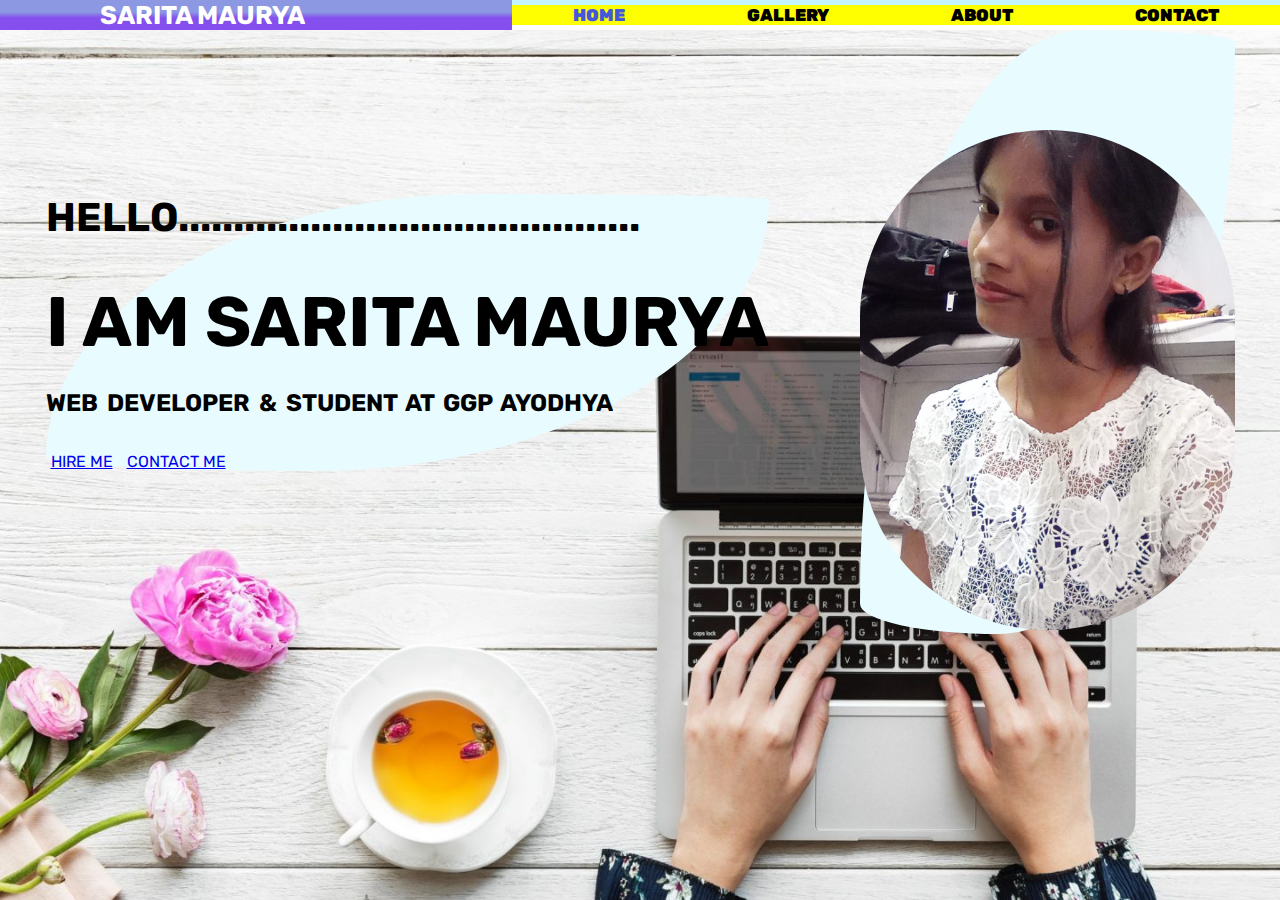
<file: index.html>
<!DOCTYPE html>
<html>
<head>
	<title>MyBlog</title>
	<link rel="stylesheet" type="text/css" href="index.css">
	<link href="https://fonts.googleapis.com/css2?family=Rubik:wght@300&display=swap" rel="stylesheet">
</head>
<body>

		<section class="navsection">
			<div class="logo">

				<h1> Sarita Maurya</h1>				
			</div>
			<nav>
				<a href="#">Home</a>
				<a href="gellary.html">gallery</a>
				<a href="Resume.html" >about</a>
				<a href="contact.html">Contact</a>
			</nav>
			
		</section>

		<main>
			<div class="leftside">
				<h3>hello..........................................</h3>
				<h1>I am Sarita Maurya</h1>
				<h2>Web Developer & Student At GGP Ayodhya</h2>
				<a href="Resume.html" target="_blank" class="btn1">Hire Me</a>
				<a href="contact.html" target="_blank" class="btn2">Contact Me</a>
			</div>

			<div class="rightside">
				<img src="rightside.jpeg">

				
			</div>
		</main>
</body>
</html>
</file>
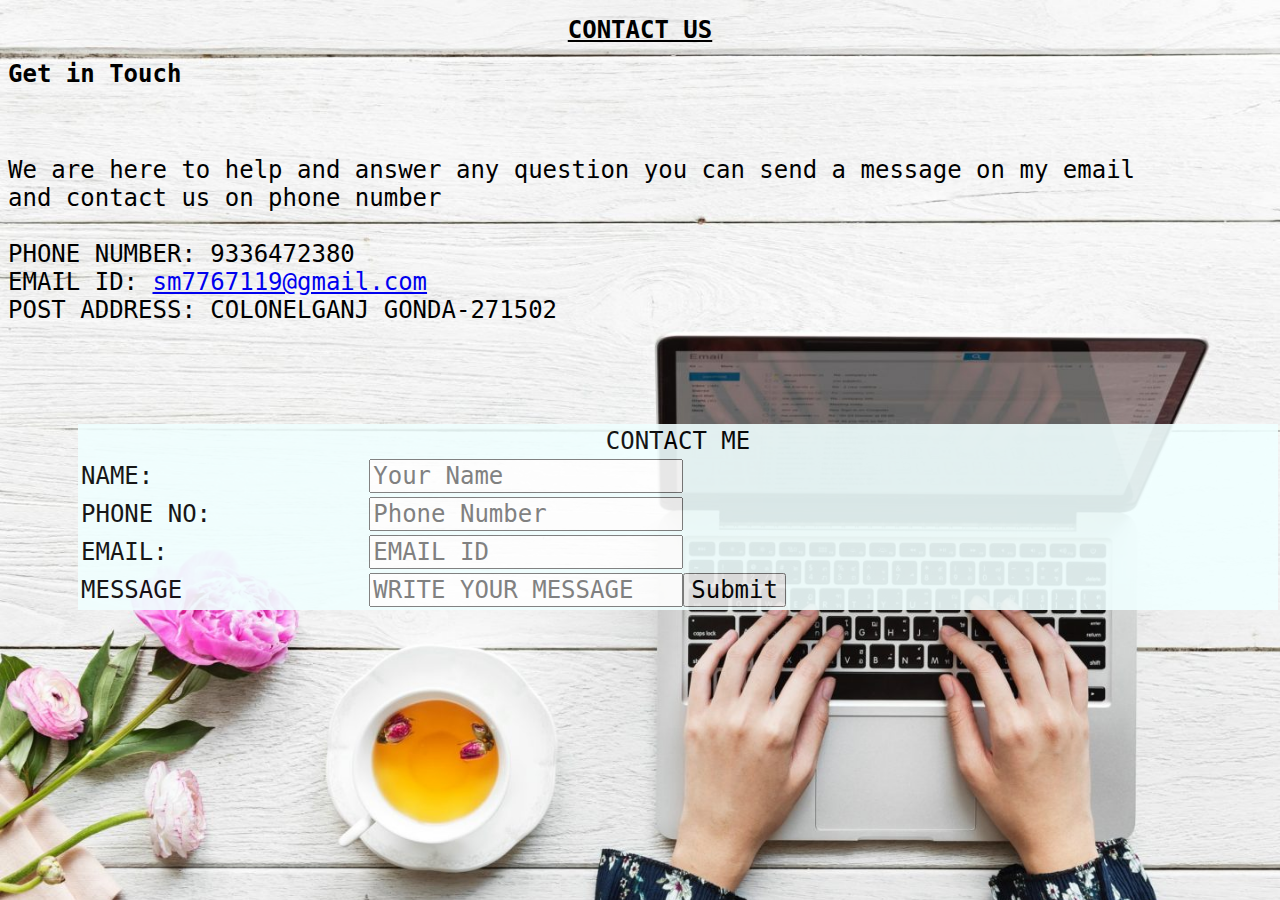
<file: contact.html>
<!DOCTYPE html>
<html>
<head>
	<title>Contact me</title>
	<style type="text/css">
		table{
			margin-top: 100px;
			margin-left: 70px;
			margin-right: ;
			opacity: 90%;
			background-color: 
		}
		.tt{
			text-align: center;

		}
		.con{
			text-align: center;
		}
		*{
			font-size: 24PX;
			font-family: monospace;
		}
		body{
			background-image: url(backimg.jpg);
			background-size: cover;
			background-attachment: fixed;
		}
	</style>
</head>
<body>
	<h1 class="con"><b><u>CONTACT US</u></b></h1>
		<h1><b>Get in Touch</b></h1><br>
			<p>We are here to help and answer any question you can send a message on my email <br>and contact us on phone number<br><br>
			PHONE NUMBER: 9336472380<br>
			EMAIL ID: <a href="sm7767119@gmail.com">sm7767119@gmail.com</a><br>
			POST ADDRESS: COLONELGANJ GONDA-271502<br>
			</p>
	<form>
		<table  width="1200" hight="600" bgcolor="azure">
			<tr>
				<td colspan="2" class="tt">CONTACT ME</td>
			</tr>
			<tr>
				<td>NAME:</td>
				<td><input type="text" name="name" placeholder="Your Name"></td>
			</tr>
			<tr>
				<td>PHONE NO:</td>
				<td><input type="PHONE" name="PH" placeholder="Phone Number"></td>
			</tr>
			<tr>
				<td>EMAIL:</td>
				<td><input type="mail" name="mail" placeholder="EMAIL ID"></td>
			</tr>
			<tr>
				<td>MESSAGE</td>
				<td><input type="textbox" name="MESSAGE" placeholder="WRITE YOUR MESSAGE"><input type="submit" name="sub"></td>
			</tr>
					</table>
	</form>

</body>
</html>
</file>
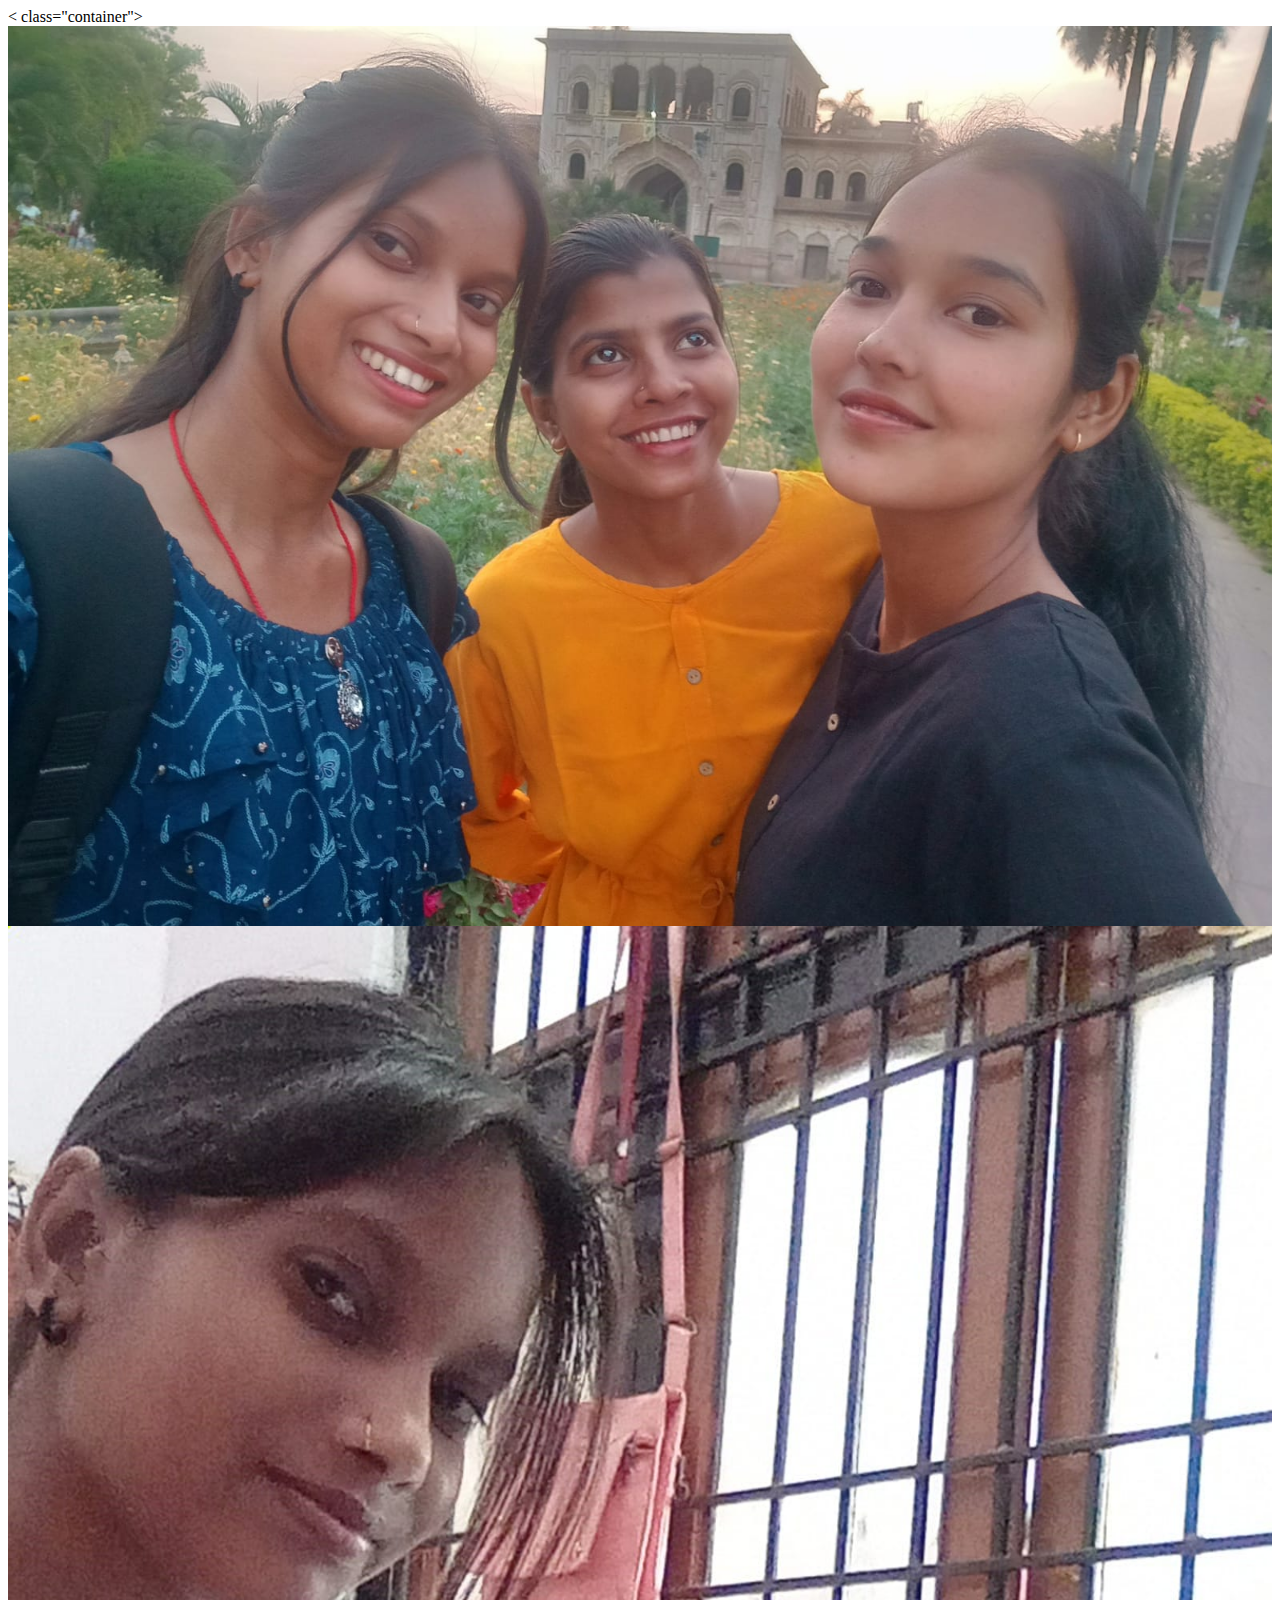
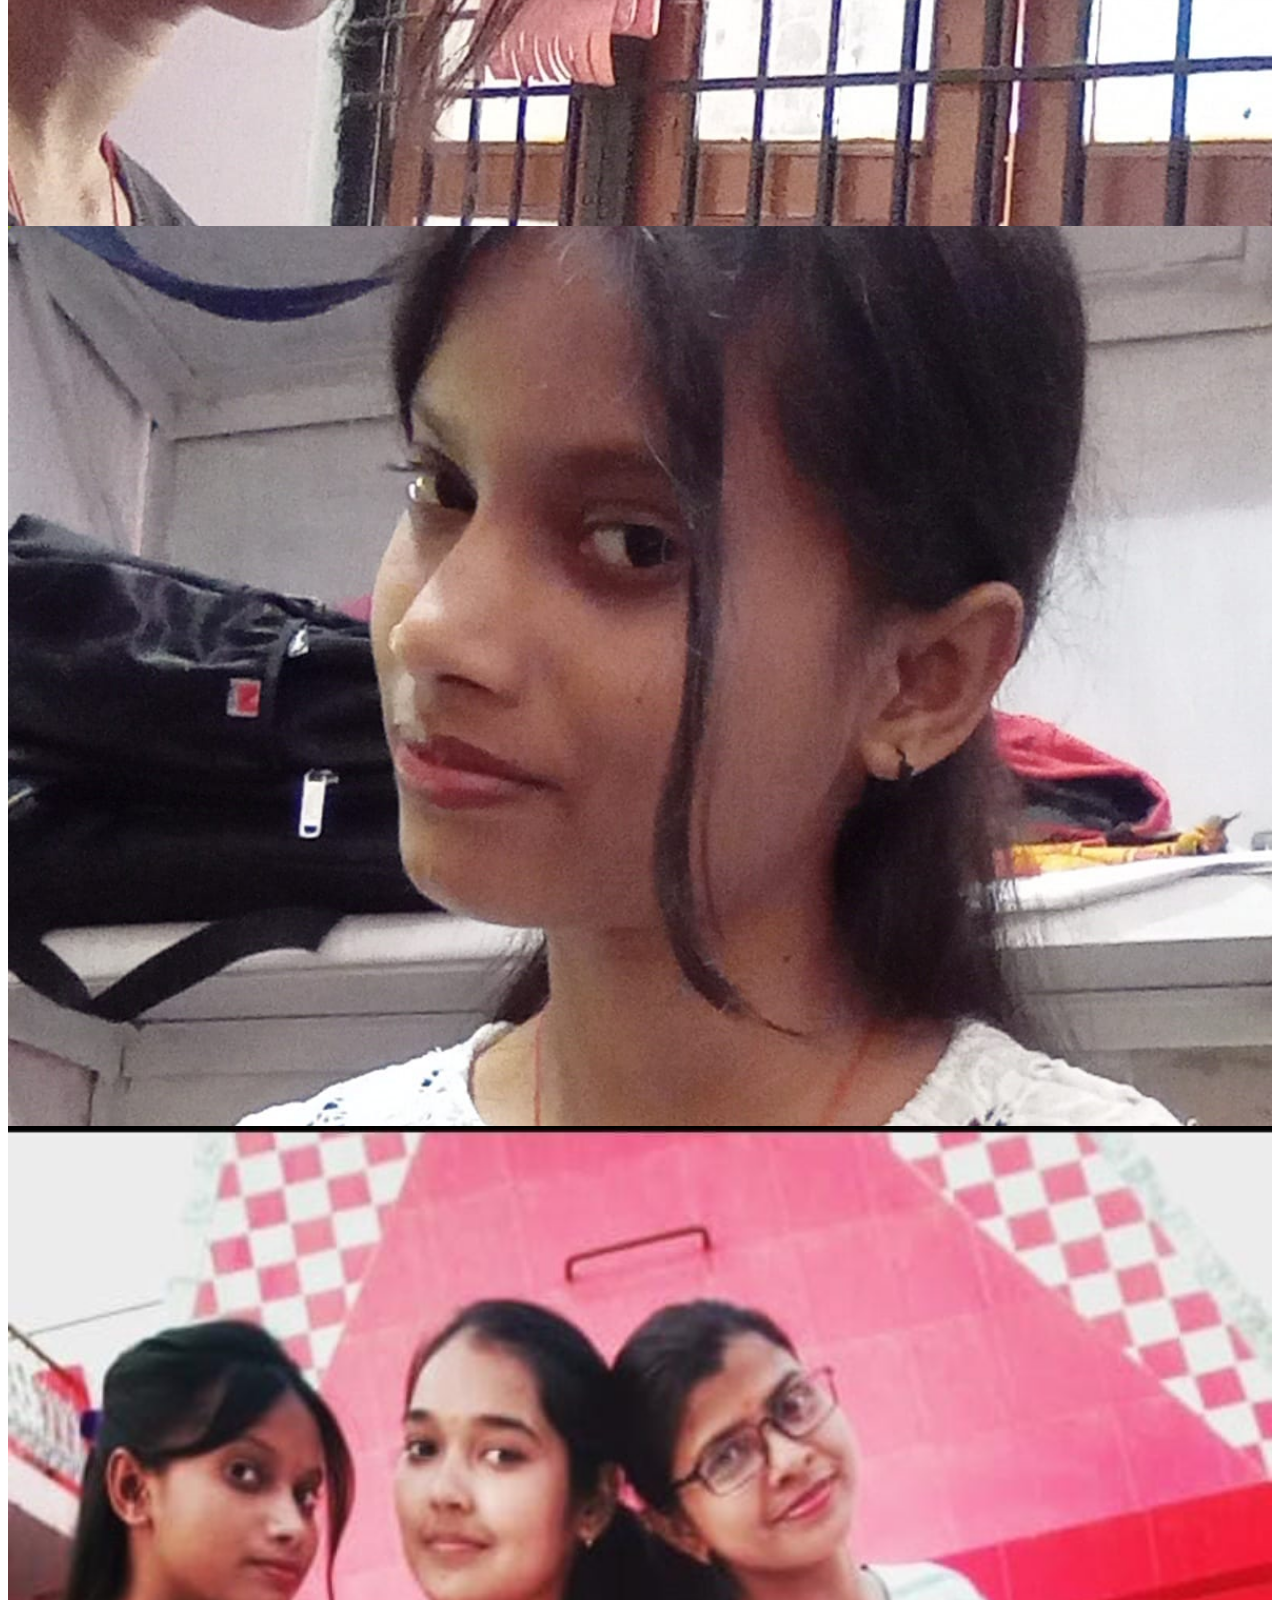
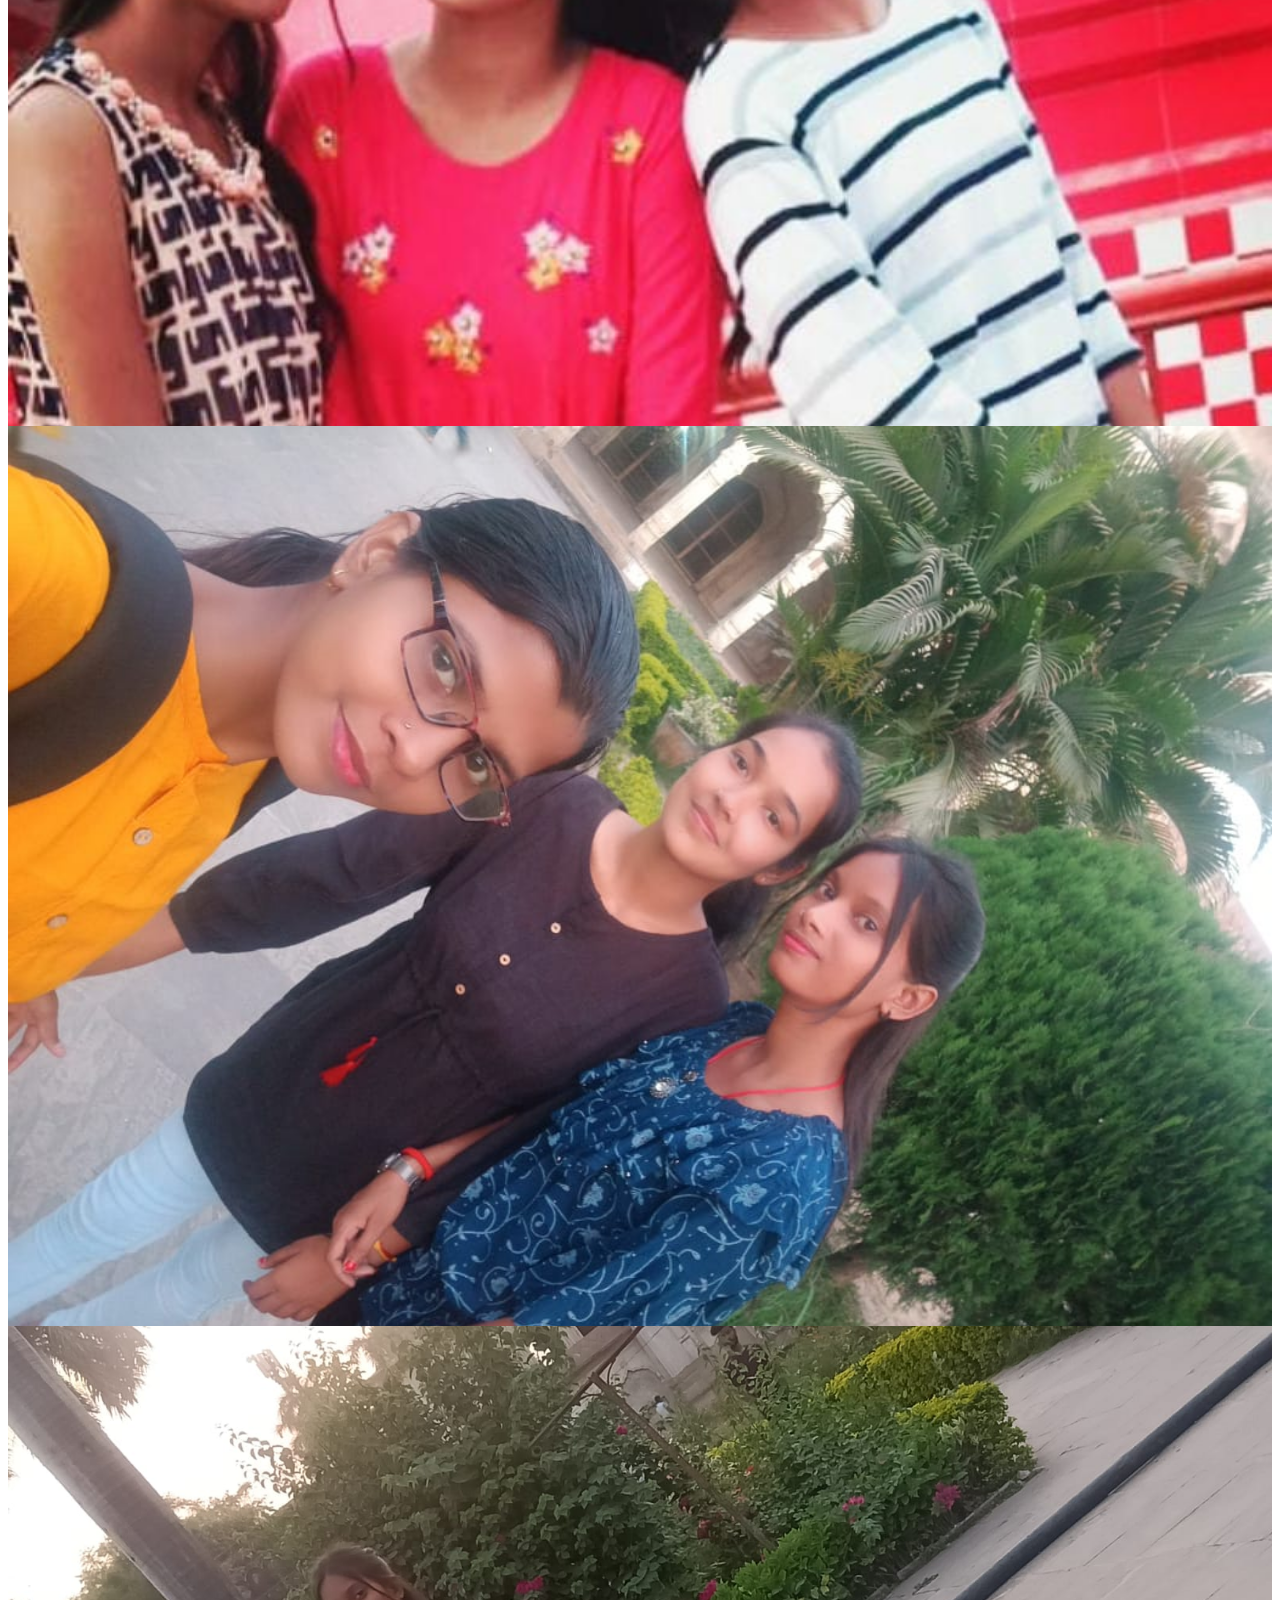
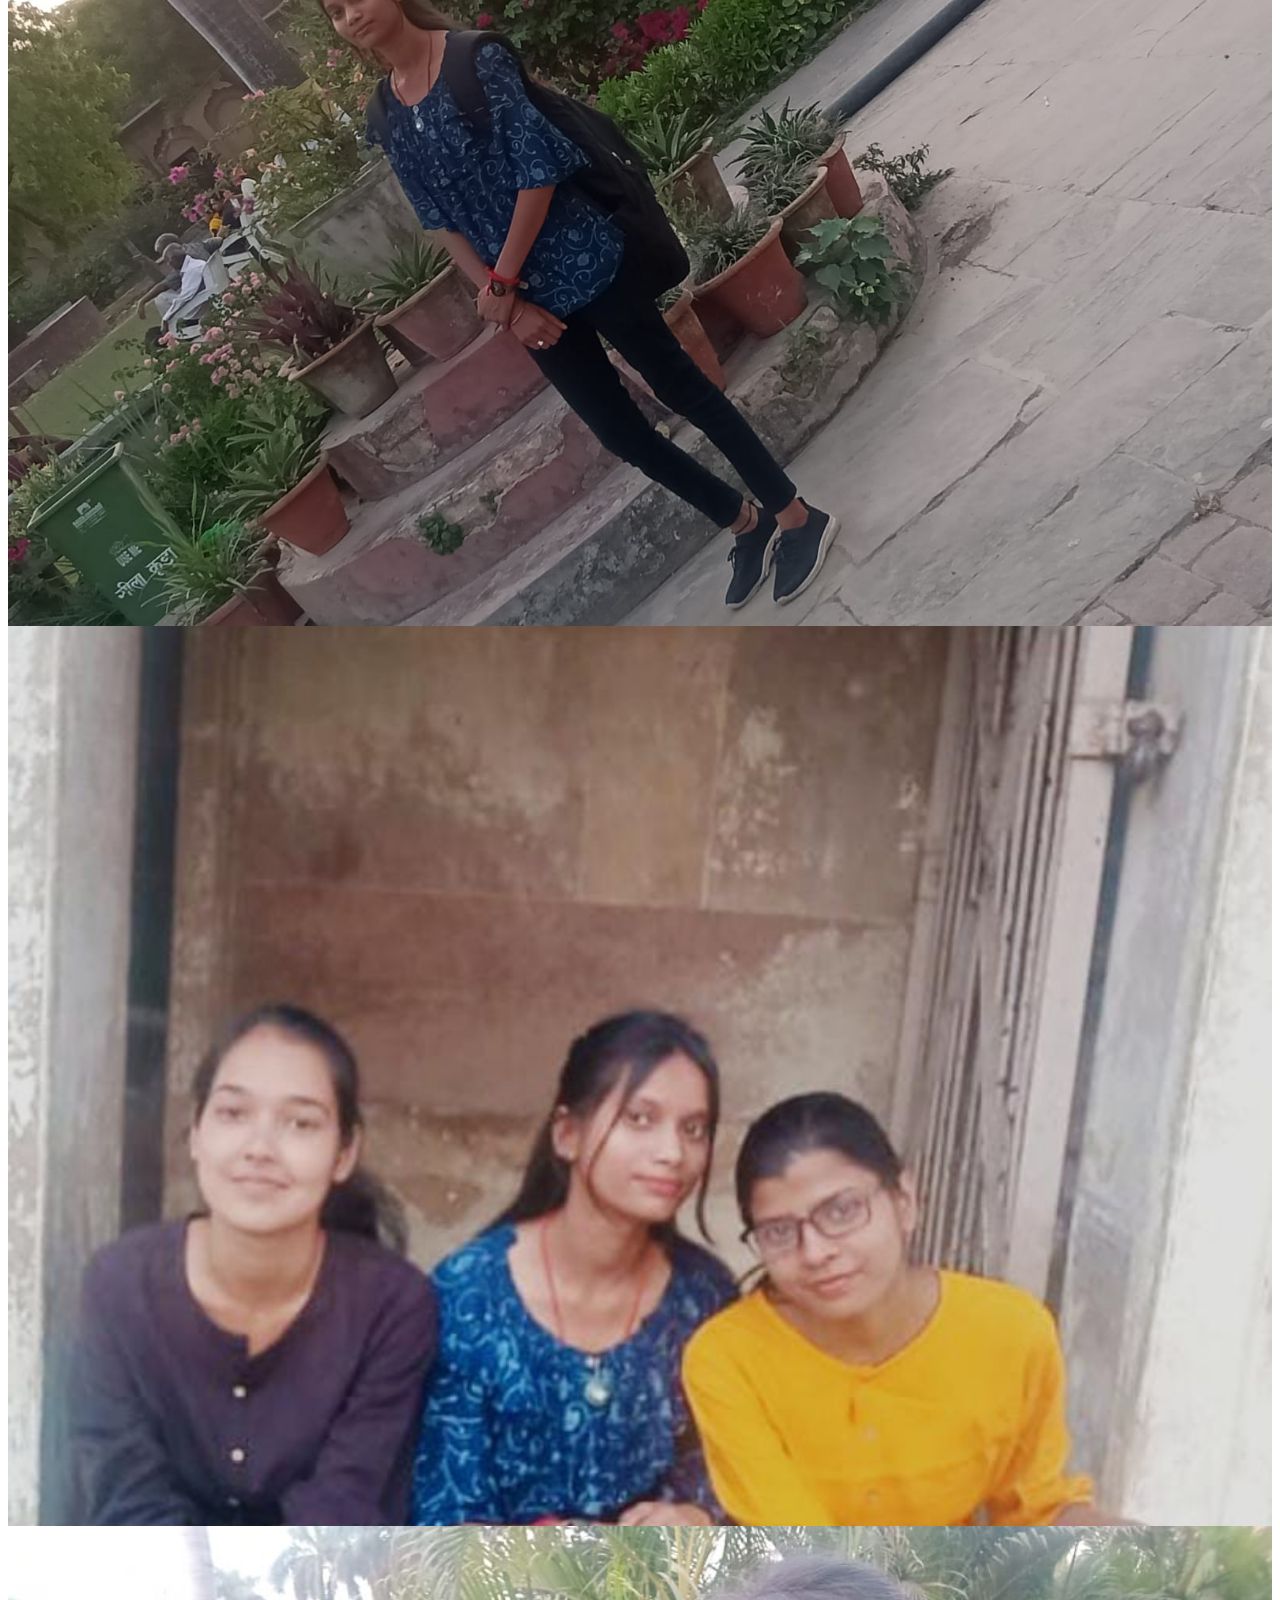
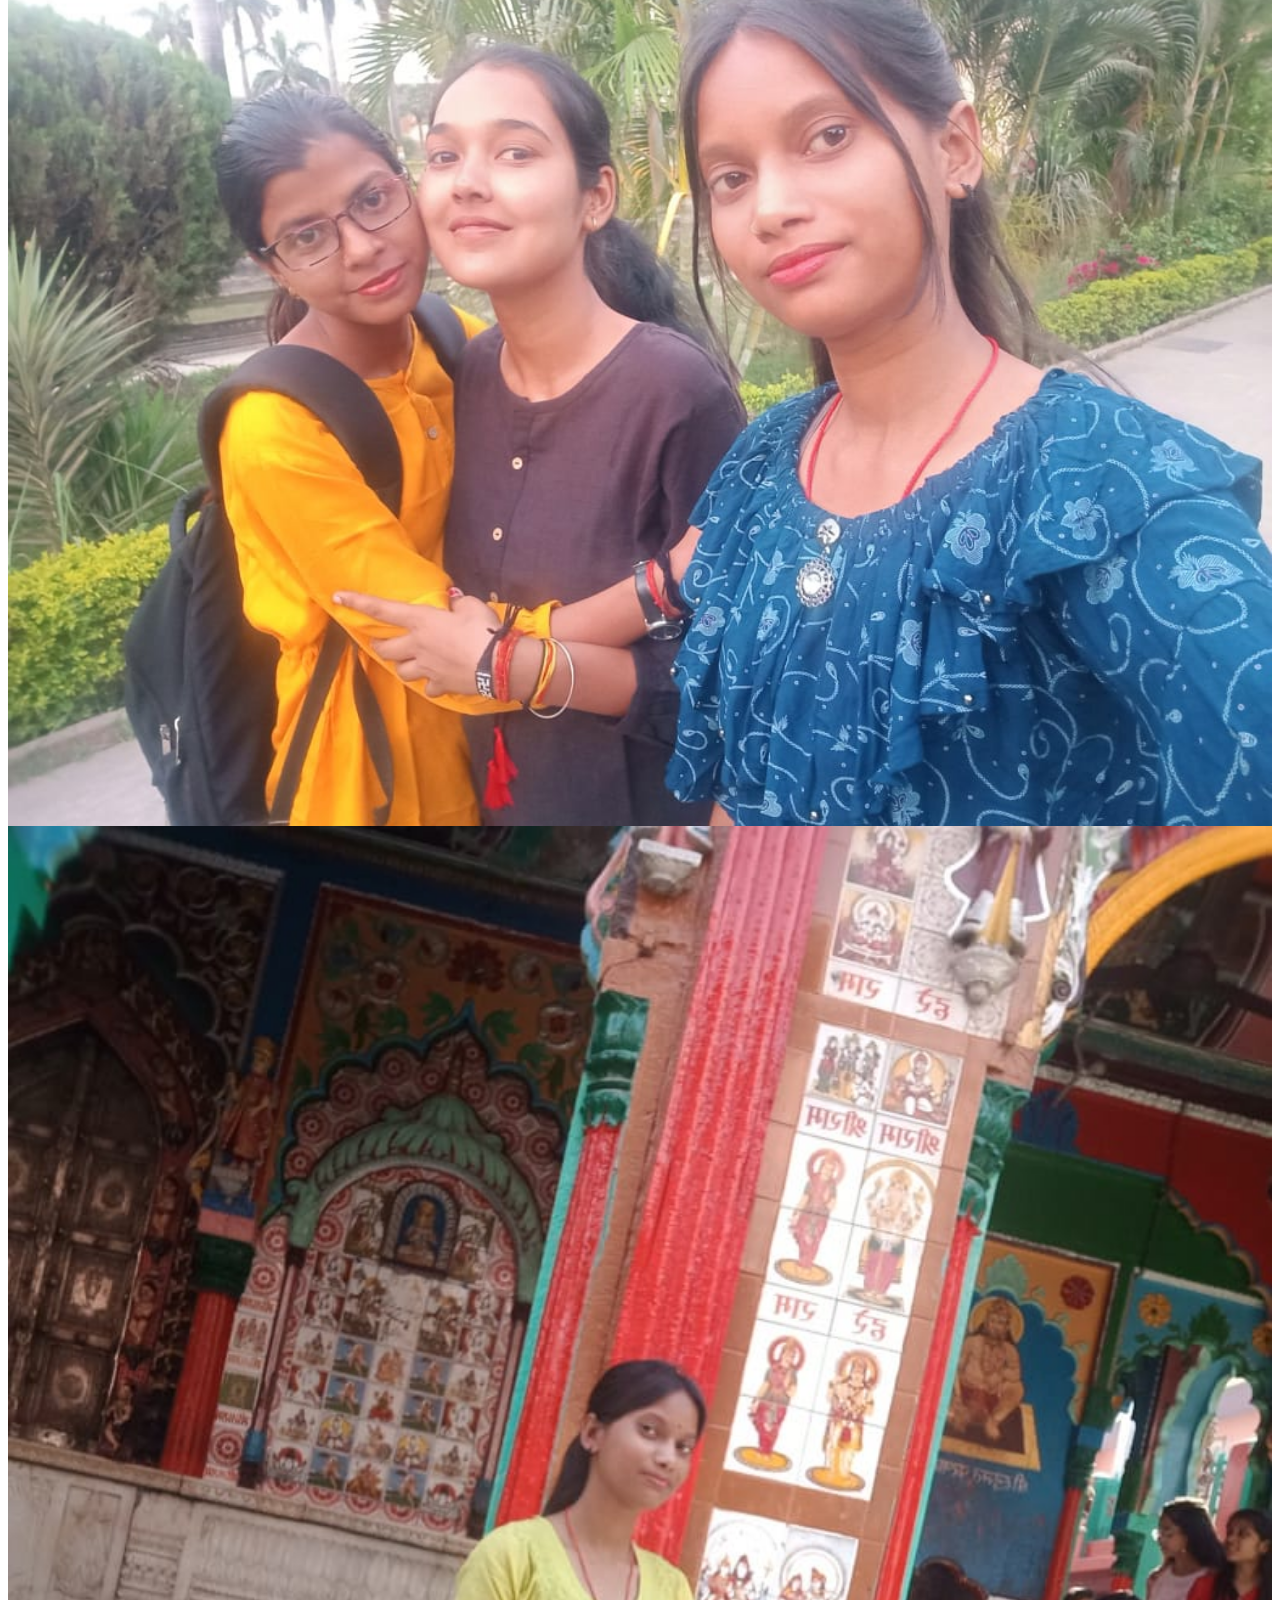
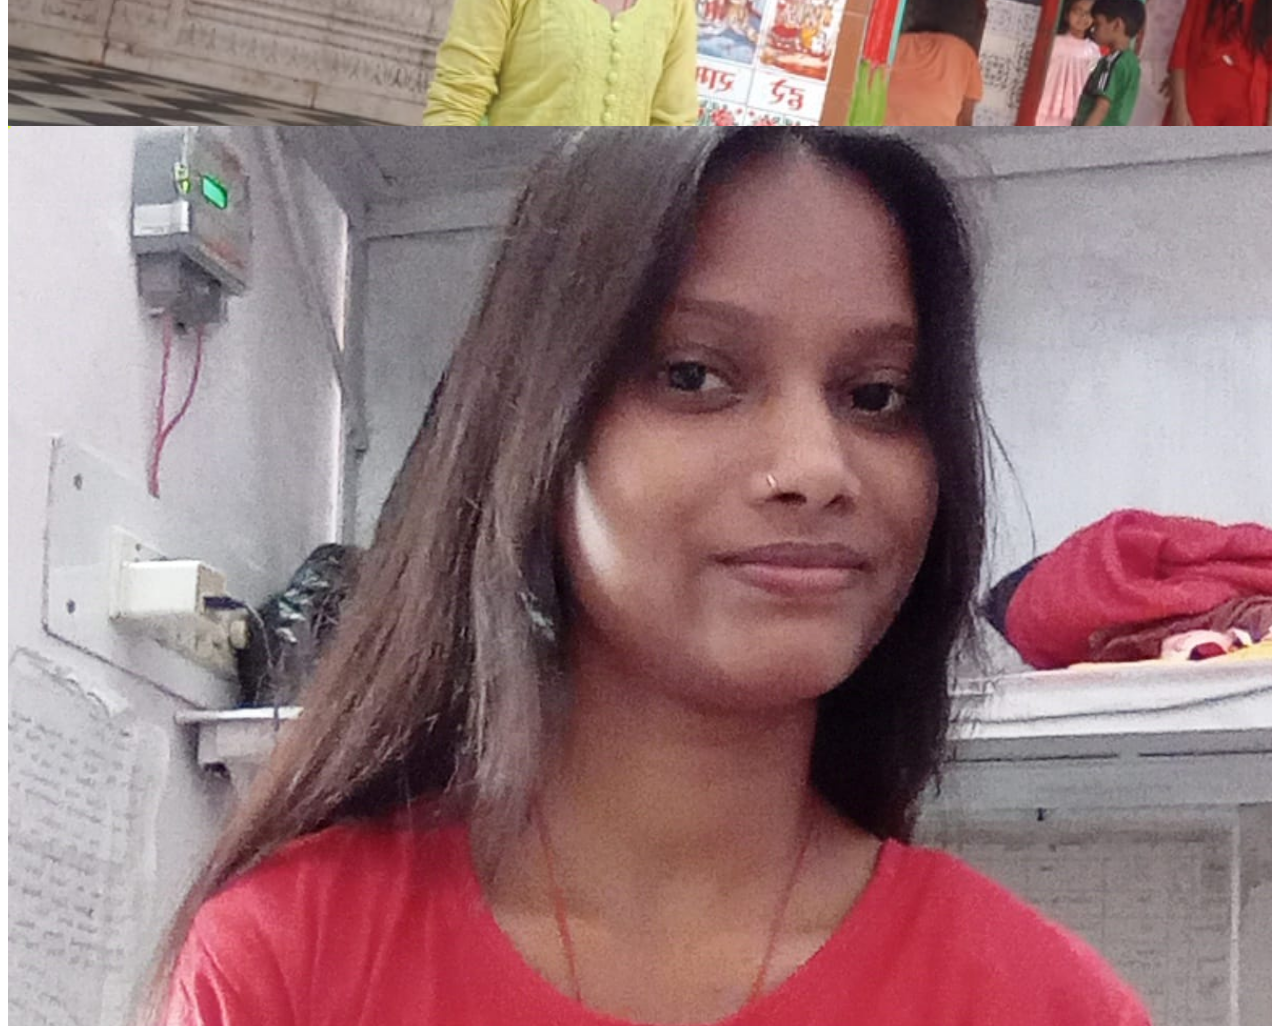
<file: gellary.html>
<!DOCTYPE html>
<html>
<head>
	<title>Gellary</title>
	<style type="text/css">
		table,th,td{
		border: 1px;
		 text-align: center;
		}
		/* img{
			height: 400;
			display: grid;
			
		} */
		.first{
			background-image: url('pic1.jpeg');
			height: 100vh;
			background-size: cover;
			background-repeat: no-repeat;
			background-attachment: fixed;
		}
		.scd{
			background-image: url('pic2 (2).jpeg');
			height: 100vh;
			background-size: cover;
			background-repeat: no-repeat;
		}
		.thrd{
			background-image: url('pic3.jpeg');
			height: 100vh;
			background-size: cover;
			background-repeat: no-repeat;
		}
		.frth{
			background-image: url('pic4.jpeg');
			height: 100vh;
			background-size: cover;
			background-repeat: no-repeat;
		}
		.fth{
			background-image: url('pic5.jpeg');
			height: 100vh;
			background-size: cover;
			background-repeat: no-repeat;
		}
		.six{
			background-image: url('pic6.jpeg');
			height: 100vh;
			background-size: cover;
			background-repeat: no-repeat;
		}
		.svn{
			background-image: url('pic7.jpeg');
			height: 100vh;
			background-size: cover;
			background-repeat: no-repeat;
		}
		.eght{
			background-image: url('pic8.jpeg');
			height: 100vh;
			background-size: cover;
			background-repeat: no-repeat;
		}
		.nine{
			background-image: url('pic9.jpeg');
			height: 100vh;
			background-size: cover;
			background-repeat: no-repeat;
		}
		.ten{
			background-image: url('pic10.jpeg');
			height: 100vh;
			background-size: cover;
			background-repeat: no-repeat;
		}
		/* .eln{
			background-image: url('pic11.jpeg');
			height: 100vh;
			background-size: cover;
			background-repeat: no-repeat;
			
		} */
	</style>
</head>
<body>
	<!-- <table width="1000" align="Center">
		<tr>
			<td colspan="4" height="50" bgcolor="pink" font-size: 100px; font-style:monospace; color:blue;><b>IT'S MY GALLERY</b></td>

		</tr>
		<tr>
			<td><img src="pic1.jpeg"></td>
		</tr>
		<tr>
			<td><img src="pic2(2).jpeg"></td>
		</tr>
		<tr>
			<td><img src="pic3.jpeg"></td>
		</tr>
		<tr>
			<td><img src="pic4.jpeg"></td>
		</tr>
		<tr>
			<td><img src="pic5.jpeg"></td>
		</tr>
		<tr>
			<td><img src="pic6.jpeg"></td>
		</tr>
		<tr>
			<td><img src="pic7.jpeg"></td>
		</tr>
		<tr>
			<td><img src="pic8.jpeg"></td>
		</tr>
		<tr>
			<td><img src="pic9.jpeg"></td>
		</tr>
		<tr>
			<td><img src="pic10.jpeg"></td>
		</tr>
		<tr>
			<td><img src="pic11.jpeg"></td>
		</tr>
		 

	</table> -->
< class="container">
	<div class="first"></div>
	<div class="scd"></div>
	<div class="thrd"></div>
	<div class="frth"></div>
	<div class="fth"></div>
	<div class="six"></div>
	<div class="svn"></div>
	<div class="eght"></div>
	<div class="nine"></div>
	<div class="ten"></div>
	

</div>
</body>
</html>
</file>
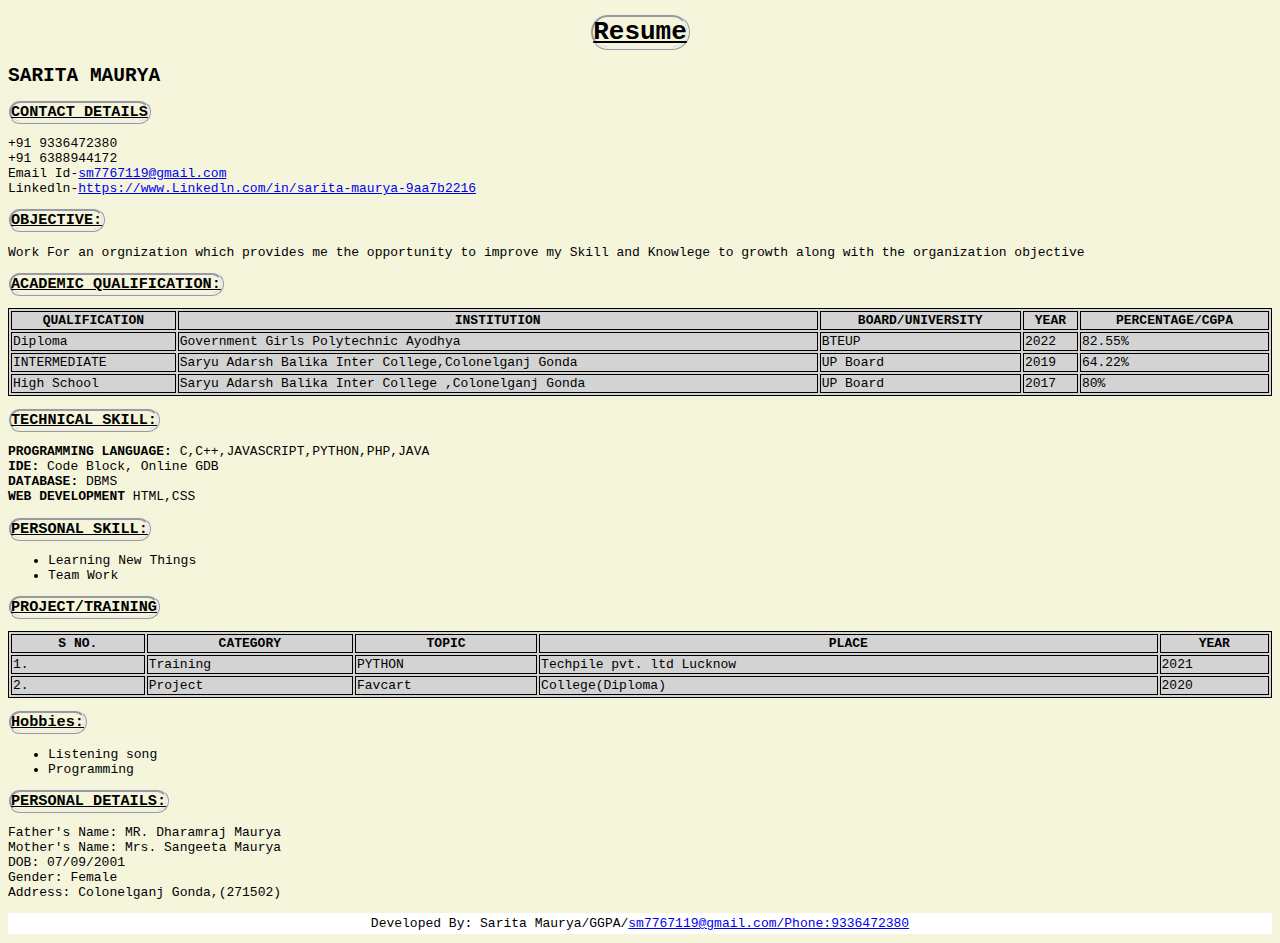
<file: Resume.html>
<!DOCTYPE html>
<html>
<head>
	<title>Resume</title>
</head>
<style type="text/css">
	h3{
		color: black;
		font-family: monospace;
		 
	}
	table,th,td{
		border: 1px solid black;
		background-color: lightgray;
	}
	p{
		background-color:;
	}
	u{
		border-style: ridge;
		border-radius: 80px;
		border-color:;
	}
	body{
		background-color: beige;
		font-family: monospace
	}
	footer{
		text-align: center;
		
		padding: 3px;
		background-color: white;

	}

	
   
	
</style>
<body>

<h1><Center><u>Resume</u></CENTER></h1>
	<H2>SARITA MAURYA</H2>
	<h3><u>CONTACT DETAILS</u></h3>
	<p>+91 9336472380<br>
	+91 6388944172<br>
	Email Id-<a href="sm7767119">sm7767119@gmail.com</a><br>
	Linkedln-<a href="https://www.linkedin.com/in/sarita-maurya-9aa7b2216/">https://www.Linkedln.com/in/sarita-maurya-9aa7b2216</a></p>


	<h3><u>OBJECTIVE:</u></h3>
	<p>Work For an orgnization which provides me the opportunity to improve my Skill and Knowlege to growth along with the organization objective</p>
	<h3><u>ACADEMIC QUALIFICATION:</u></h3>
	<TABLE STYLE="WIDTH:100%">
		<TR>
			<TH>QUALIFICATION</TH>
			<TH>INSTITUTION</TH>
			<TH>BOARD/UNIVERSITY</TH>
			<TH>YEAR</TH>
			<TH>PERCENTAGE/CGPA</TH>
		</TR>
		<TR>
			<TD>Diploma</TD>
			<TD>Government Girls Polytechnic Ayodhya</TD>
			<TD>BTEUP</TD>
			<TD>2022</TD>
			<TD>82.55%</TD>
		</TR>
		<TR>
			<TD>INTERMEDIATE</TD>
			<TD>Saryu Adarsh Balika Inter College,Colonelganj Gonda</TD>
			<TD>UP Board</TD>
			<TD>2019</TD>
			<TD>64.22%</TD>
		</TR>
		<TR>
			<TD>High School</TD>
			<TD>Saryu Adarsh Balika Inter College ,Colonelganj Gonda</TD>
			<TD>UP Board</TD>
			<TD>2017</TD>
			<TD>80%</TD>
		</TR>
	</TABLE>
	<h3><u>TECHNICAL SKILL:</u></h3>
	<b>PROGRAMMING LANGUAGE:</b> C,C++,JAVASCRIPT,PYTHON,PHP,JAVA<BR>
	<b>IDE:</b> Code Block, Online GDB <BR>
	<b>DATABASE:</b> DBMS<BR>
	<b>WEB DEVELOPMENT</b> HTML,CSS <BR>
	<h3><u>PERSONAL SKILL:</u></h3>
	<UL>
		<LI>Learning New Things</LI>
		<LI>Team Work</LI>
		 
	</UL>
	<h3><u>PROJECT/TRAINING</u></h3>
	<TABLE STYLE="WIDTH:100%">
		<TR>
			<TH>S NO.</TH>
			<TH>CATEGORY</TH>
			<TH>TOPIC</TH>
			<TH>PLACE</TH>
			<TH>YEAR</TH>
		</TR>
		<TR>
			<TD>1.</TD>
			<TD>Training</TD>
			<TD>PYTHON</TD>
			<TD>Techpile pvt. ltd Lucknow</TD>
			<TD>2021</TD>
		</TR>
		<TR>
			<TD>2.</TD>
			<TD>Project</TD>
			<TD>Favcart</TD>
			<TD>College(Diploma)</TD>
			<TD>2020</TD>
		</TR>
	</TABLE>
	<h3><u>Hobbies:</u></h3>
	<ul>
		<li>Listening song</li>
		<li>Programming</li>
	</ul>
	<h3><u>PERSONAL DETAILS:</u></h3>
	<p>Father's Name: MR. Dharamraj Maurya<br>
	Mother's Name: Mrs. Sangeeta Maurya<br>
	DOB: 07/09/2001<br>
	Gender: Female<br>
	Address: Colonelganj Gonda,(271502)</p>
	<footer> Developed By: Sarita Maurya/GGPA/<a href="sm7767119@gmail.com">sm7767119@gmail.com/Phone:9336472380</footer>
</body>
</html>
</file>
<file: index.css>
*{
	margin: 0;
	padding: 0;
	font-family: 'Rubik', sans-serif;
}
body{
	background-image: url(backimg.jpg);
	background-size: cover;
	background-attachment: fixed;
}

header{
	width: 100;
	height: 100vh;
	background-image: linear-gradient(to left, #fff 80%, #c3f5ff 20%);
}
.navsection{
	width: 100%
	height: 20vh;
	display: flex;
	justify-content: space-around;
	align-items: center;
	background-color: yellow;
	background-image: linear-gradient(to top, #fff 80%, #c3f5ff 40%);
}

.logo
{
	width: 40%;
	color: #fff;
	background-image: linear-gradient(#8d98e3 40%, #854fee 60%);
	padding-left: 100px;
	box-sizing: border-box;
}
.logo h1{
	text-transform: uppercase;
	font-size: 1.6rem;
	animation: aagepiche 2s linear infinite;
}

@keyframes aagepiche{
	from{
		padding-left: 40px;
		padding-right: 40px;

	}
}

nav{
	width: 60%;
	background-color: yellow;
	justify-content: space-around;
	display: flex;
}
nav a{
	text-decoration: none;
	text-transform: uppercase;
	color: #000;
	font-weight: 900;
	font-size: 17px;
	position: relative;;
}

nav a:first-child,last-child{
	color: #4458dc
}

nav a:before{
	content: "";
	position: absolute;
	top: 110;
	left: 0;
	width: 0%;
	height: 2px;
	border-bottom: 2px solid #4458dc;
	transition: all 0.4s linear;

}

nav a: hover:before{
	width: 100px;

}


main{
hight: 80vh;
display: flex;
justify-content: space-around;
align-items: center;
}

.rightside{
	border-radius: 60% 40% 63% 37% / 95% 2% 98% 5%  ;
	background-color: #e8fbff;

}

.rightside img{
	margin-top: 100px;
	max-width: 400px;
	
	height:500px;
	border-radius: 500px;
}
.leftside{
	color: black;
	text-transform: uppercase;

}
.leftside h3{
	font-size: 40px;
	margin-bottom: 20px;
	

}

 

.leftside h1{
	margin-top: 40px;
	font-size: 70px;
	margin-bottom: 25px;

}
.leftside h2{
	
	margin-bottom: 35px;
	font-weight:F500;
	word-spacing: 4px;

}
.leftside .btn1, 
.btn2{
	 border-style: line;
	 border-radius: 5px;
	 padding: 5px;
	 border-width: 2px;
	 border-color: blue;
	}
.leftside{
	border-radius: 60% 40% 63% 37% / 95% 2% 98% 5%  ;
	background-color: #e8fbff;
}
</file>
